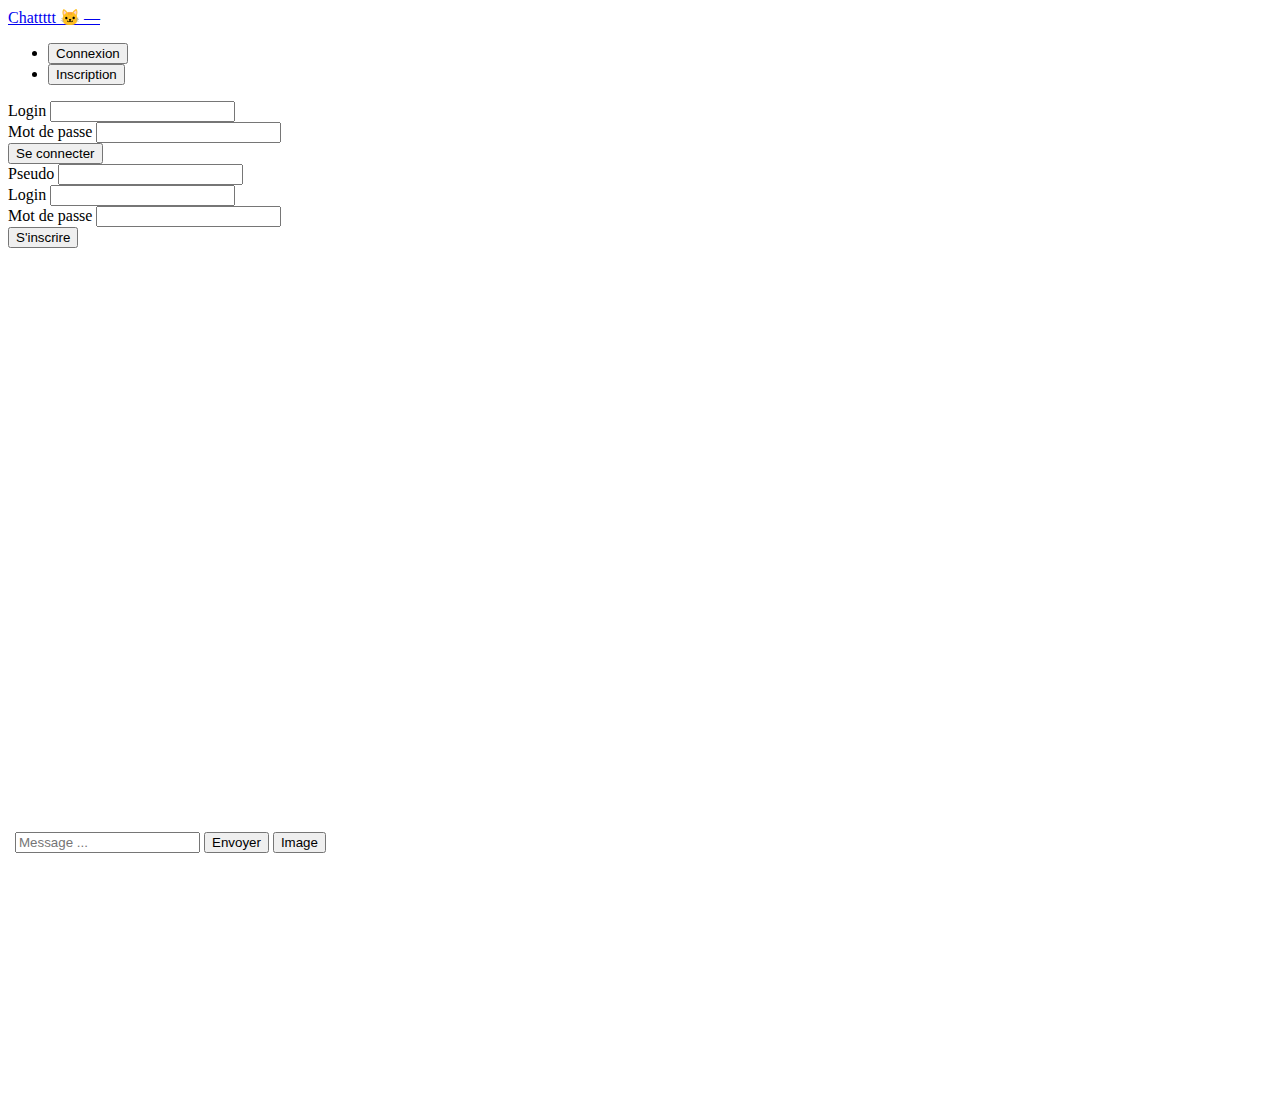
<file: WEBClient/index.html>
<!DOCTYPE html>
<html lang="en">
    <head>
        <meta charset="UTF-8">
        <meta http-equiv="X-UA-Compatible" content="IE=edge">
        <meta name="viewport" content="width=device-width, initial-scale=1.0">
        <link rel="icon" href="wishcord-icon.png" />
        <title>Wishcord</title>

        <!-- CSS only -->
        <link href="https://cdn.jsdelivr.net/npm/bootstrap@5.1.1/dist/css/bootstrap.min.css" rel="stylesheet" integrity="sha384-F3w7mX95PdgyTmZZMECAngseQB83DfGTowi0iMjiWaeVhAn4FJkqJByhZMI3AhiU" crossorigin="anonymous">

        <link rel="stylesheet" href="style.css">

    </head>
    <body>

        <nav class="navbar navbar-dark fixed-top bg-dark flex-md-nowrap shadow">
            <a class="navbar-brand col-sm-3 col-md-2 ms-5" href="#">Chattttt 🐱 — </a>
        </nav>

        <div class="modal fade" id="staticBackdrop" data-bs-backdrop="static">
            <div class="modal-dialog modal-dialog-centered">
                <div class="modal-content">

                    <div class="modal-body">

                        <ul class="nav nav-pills mb-3 nav-justified" id="pills-tab" role="tablist">
                            <li class="nav-item" role="presentation">
                                <button class="nav-link active" id="pills-home-tab" data-bs-toggle="pill" data-bs-target="#pills-home" type="button" role="tab" aria-controls="pills-home" aria-selected="true">Connexion</button>
                            </li>
                            <li class="nav-item" role="presentation">
                                <button class="nav-link" id="pills-profile-tab" data-bs-toggle="pill" data-bs-target="#pills-profile" type="button" role="tab" aria-controls="pills-profile" aria-selected="false">Inscription</button>
                            </li>
                        </ul>
                        <div class="tab-content" id="pills-tabContent">
                            <div class="tab-pane fade show active" id="pills-home" role="tabpanel" aria-labelledby="pills-home-tab">

                                <form id="login" onsubmit="return false;">
                                    <div class="mb-3">
                                        <label for="logLogin" class="form-label">Login</label>
                                        <input type="text" class="form-control" id="logLogin">
                                    </div>
                                    <div class="mb-3">
                                        <label for="logPassword" class="form-label">Mot de passe</label>
                                        <input type="password" class="form-control" id="logPassword">
                                    </div>
                                    <div class="d-grid gap-2">
                                        <button type="submit" class="btn btn-primary">Se connecter</button>
                                    </div>

                                </form>

                            </div>
                            <div class="tab-pane fade" id="pills-profile" role="tabpanel" aria-labelledby="pills-profile-tab">

                                <form id="register" onsubmit="return false;">
                                    <div class="mb-3">
                                        <label for="regPseudo" class="form-label">Pseudo</label>
                                        <input type="text" class="form-control" id="regPseudo">
                                    </div>
                                    <div class="mb-3">
                                        <label for="regLogin" class="form-label">Login</label>
                                        <input type="text" class="form-control" id="regLogin" aria-describedby="emailHelp">
                                    </div>
                                    <div class="mb-3">
                                        <label for="regPassword" class="form-label">Mot de passe</label>
                                        <input type="password" class="form-control" id="regPassword">
                                    </div>

                                    <div class="d-grid gap-2">
                                        <button type="submit" class="btn btn-primary">S'inscrire</button>
                                    </div>
                                </form>

                            </div>
                        </div>
                    </div>

                </div>
            </div>
        </div>


        <div class="container-fluid d-none" id="chat">
            <div class="row">

                <main role="main" class="col-md-12">

                    <ul class="list-unstyled" id="messageFeed">
                    </ul>

                </main>

                <footer>
                     <form class="input-group" id="send" onsubmit="return false">
                        <input type="text" class="form-control" placeholder="Message ..." id="messageContent">
                        <button class="btn btn-outline-secondary" type="submit">Envoyer</button>
                        <button class="btn btn-outline-secondary" type="submit">Image</button>
                     </form>
                </footer>

            </div>
        </div>

        <script src="https://cdn.jsdelivr.net/npm/bootstrap@5.1.1/dist/js/bootstrap.bundle.min.js" integrity="sha384-/bQdsTh/da6pkI1MST/rWKFNjaCP5gBSY4sEBT38Q/9RBh9AH40zEOg7Hlq2THRZ" crossorigin="anonymous"></script>
        <script src="./ws.js"></script>

    </body>
</html>
</file>
<file: WEBClient/style.css>
[role="main"] {
    padding-top: 48px;
}

#messageFeed {
    height: calc(100vh - 140px);
    overflow-y: scroll;
    margin-top: 25px;
}

.message {
    display: flex;
    align-items: center;
    margin-top: 10px;
    background: #f6f9fb;
    border-radius: .6rem;
    padding: 1rem 1.25rem;
    color: #95aac9;
    max-width: 30vw;
    word-break: break-all;
}

.messsageR {
    background: #2787f5;
    border-radius: .6rem;
    color: #fff;
}


footer {
    position: fixed;
    bottom: 0;
    left: 0;
    width: 100%;
    padding: 0 15px 15px 15px;
    height: 53px;
    background-color: #fff;
}

.avatar {
    width: 40px;
    height: 40px;
    margin-right: 30px;
}
</file>
